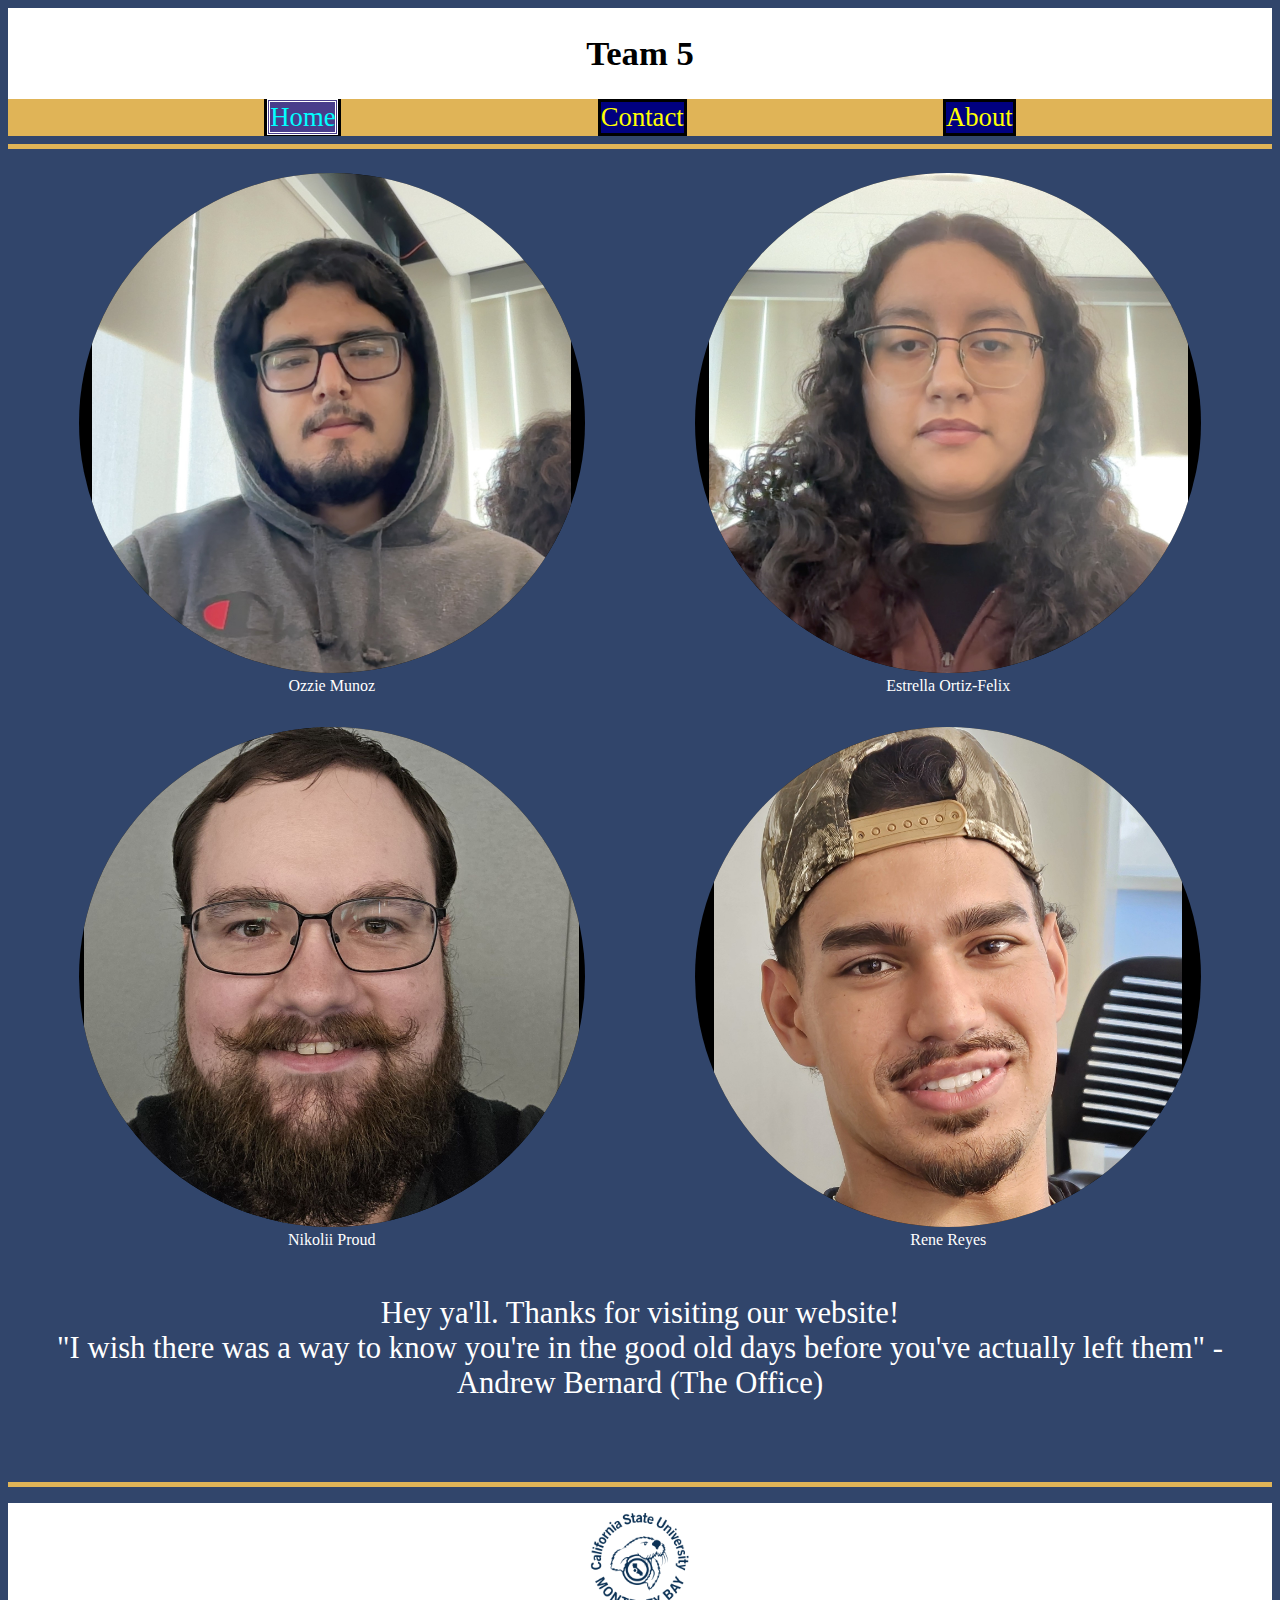
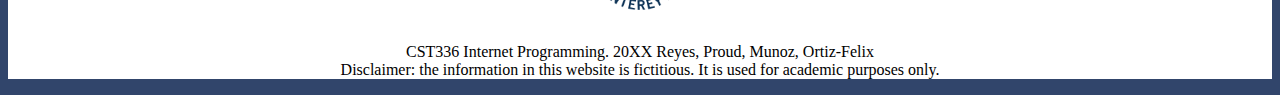
<file: index.html>
<!DOCTYPE html>
<html lang="en">
<head>
    <meta charset="UTF-8">
    <meta name="viewport" content="width=device-width, initial-scale=1.0">
    <title>Team 5 Portfolio</title>

    <link href="css_selectors.css" rel="stylesheet">

</head>
<body>
    <header>
        <h1> Team 5 </h1> 
    </header>

    <nav class="row">

        <div class="navButtons">
            <a class="active" href = "index.html"> Home </a>

        </div>


        <div class="navButtons">
            <a href = "contact.html"> Contact </a>
        </div>


        <div class="navButtons">
            <a href = "about.html"> About</a>
        </div>

    </nav>
    <hr>

    <section> 
    
            <div class="row">
                <figure class = "teamPics">
                    <img class="teamPics_scaling" src = "img/ozzie.jpg" alt = "Ozzie Munoz">
                        <figcaption>
                            Ozzie Munoz
                        </figcaption>
                </figure>

                <figure class = "teamPics">
                    <img class="teamPics_scaling" src = "img/estrella.jpg" alt = "Estrella Ortiz-Felix">
                        <figcaption>
                            Estrella Ortiz-Felix
                        </figcaption>
                </figure>
            </div>

            <div class="row">

                <figure class = "teamPics">
                    <img class="teamPics_scaling" src = "img/Nikolii.jpg" alt = "Nikolii Proud">
                        <figcaption>
                           Nikolii Proud
                        </figcaption>
                </figure>

                 <figure class = "teamPics">
                    <img class="teamPics_scaling" src = "img/Rene.jpg" alt = "Rene Reyes"> 
                        <figcaption>
                           Rene Reyes
                        </figcaption>
                </figure>
            </div>
        
    </section>

    <article id="welcome"> 
          <p>

            Hey ya'll. Thanks for visiting our website!
            <br>
            "I wish there was a way to know you're in the good old days before you've actually left them" - Andrew Bernard (The Office)
            <br>

          </p>
          <br>
          <hr class="horizontalLine">  
    </article>

    <footer>
        <figure>
          <div>
                <img src="img/CSUMBlogo.jpg" alt = "Hello" width = "120">

          </div>  
        </figure> 
            <p>
                CST336 Internet Programming. 20XX Reyes, Proud, Munoz, Ortiz-Felix <br>
                Disclaimer: the information in this website is fictitious. It is used for academic purposes only.
            </p> 
    </footer>
    
</body>
</html>
</file>
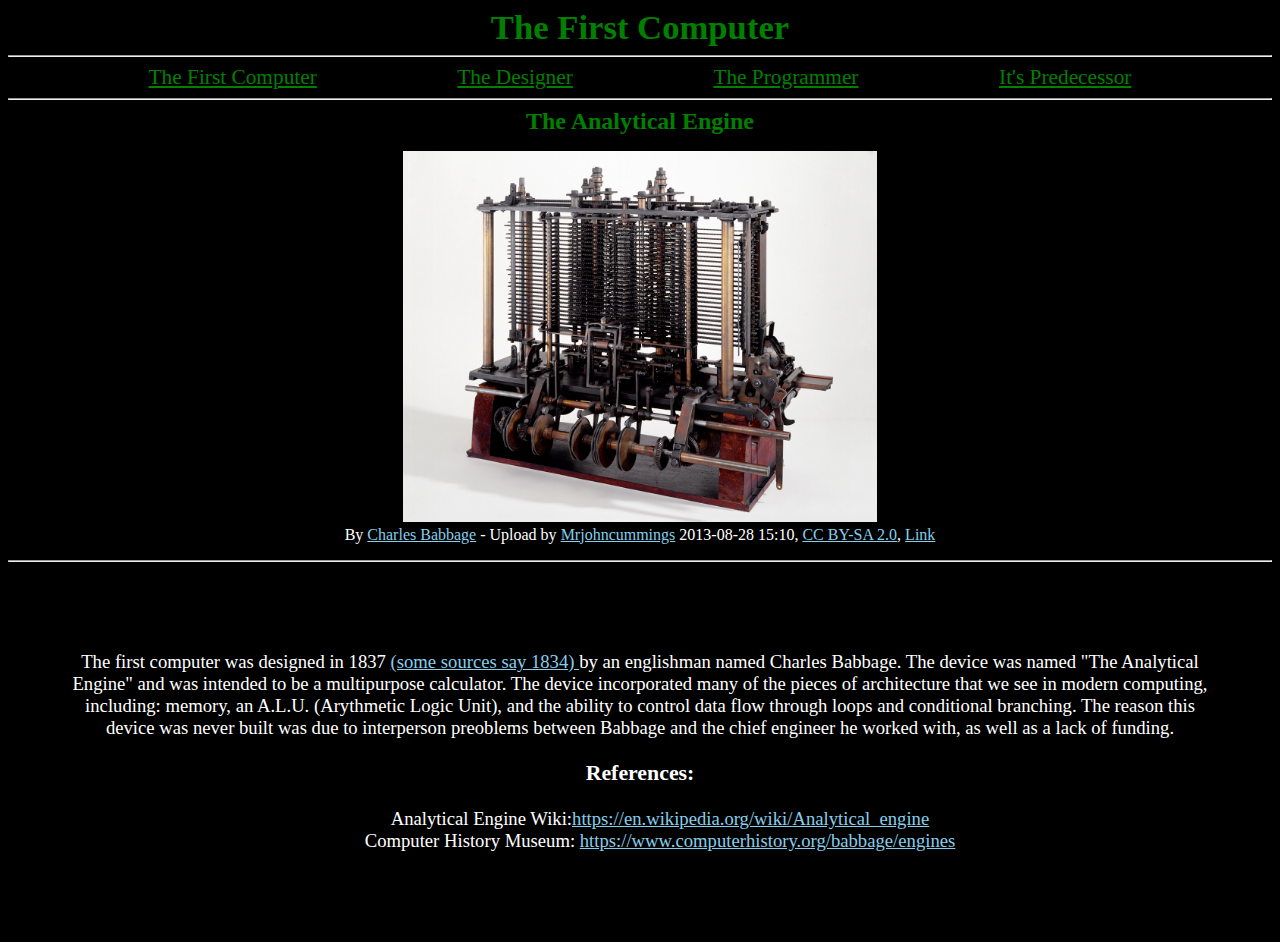
<file: hw1/index.html>
<!DOCTYPE html>
<html lang="en">
<head>
    <meta charset="UTF-8">
    <meta name="viewport" content="width=device-width, initial-scale=1.0">
    <title> The First Computer </title>

    <link href="css_styling.css" rel="stylesheet">

</head>
<body>
    <header>
        <h1> The First Computer </h1>
    </header>

    <hr>

    <nav class="row">
        <div class="navBtns">
            <a href="index.html">The First Computer</a>
        </div>

        <div class="navBtns">
            <a href="page_1.html"> The Designer </a>
        </div>

        <div class="navBtns">
            <a href="page_2.html"> The Programmer </a>
        </div>

        <div class="navBtns">
            <a href="page_3.html"> It's Predecessor </a>
        </div>
    </nav>

     <hr>

     <section>
        <h2> The Analytical Engine</h2>
        <figure>
            <img class="picScaling" src="img/Babbages_Analytical_Engine,_1834-1871._(9660574685).jpg" alt="Part of The Analytical Engine">
            <figcaption>By <a class="references" href="https://en.wikipedia.org/wiki/en:Charles_Babbage" title="w:en:Charles Babbage"><span title="English mathematician, philosopher, and engineer (1791–1871)">Charles Babbage</span></a> - Upload by <a class="references" href="//commons.wikimedia.org/wiki/User:Mrjohncummings" title="User:Mrjohncummings">Mrjohncummings</a> 2013-08-28 15:10, <a class="references" href="https://creativecommons.org/licenses/by-sa/2.0" title="Creative Commons Attribution-Share Alike 2.0">CC BY-SA 2.0</a>, <a class="references" href="https://commons.wikimedia.org/w/index.php?curid=28024313">Link</a></figcaption>
        </figure>
     </section>

     <hr>

    <article>
        
        <p>
            The first computer was designed in 1837 <a class="references" href="https://www.computerhistory.org/babbage/engines"> (some sources say 1834) </a> by an englishman named Charles Babbage. The device was named "The Analytical Engine" and was intended to be a multipurpose calculator.
            The device incorporated many of the pieces of architecture that we see in modern computing, including: memory, an A.L.U. (Arythmetic Logic Unit), and the ability to control data flow through loops and conditional branching.
            The reason this device was never built was due to interperson preoblems between Babbage and the chief engineer he worked with, as well as a lack of funding. 
        </p>
        <h3>References:</h3>
        <ul>
            <li>Analytical Engine Wiki:<a class="references" href="https://en.wikipedia.org/wiki/Analytical_engine">https://en.wikipedia.org/wiki/Analytical_engine</a></li>
            <li>Computer History Museum: <a class="references" href="https://www.computerhistory.org/babbage/engines">https://www.computerhistory.org/babbage/engines</a></li>
        </ul>
        
    </article>
    
</body>
</html>
</file>
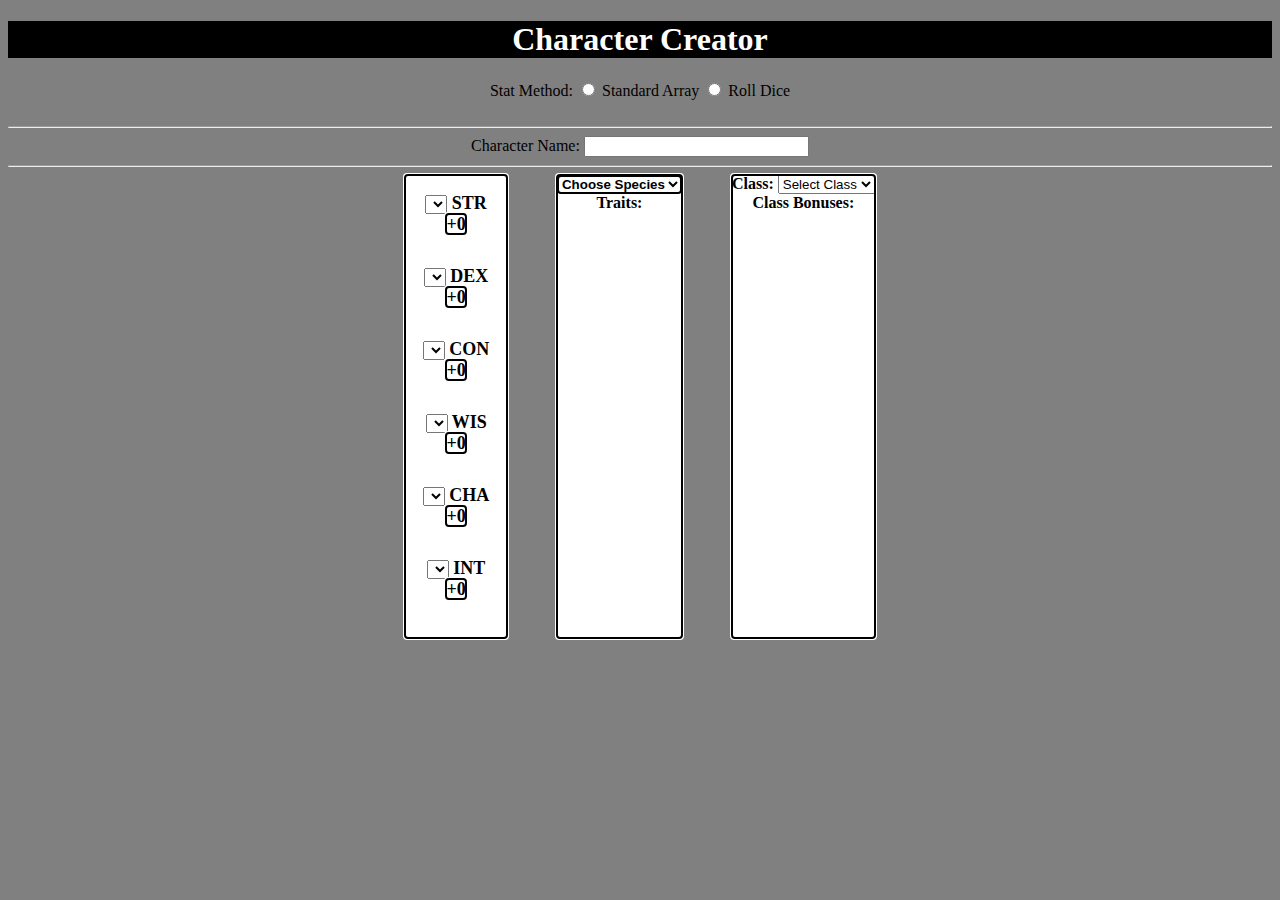
<file: hw2/index.html>
<!DOCTYPE html>
<html lang="en">
<head>
    <meta charset="UTF-8">
    <meta name="viewport" content="width=device-width, initial-scale=1.0">
    <title>hw2 Character Creator </title>
    <script src="js/script.js" defer></script>
    <link rel="stylesheet" href="css/css_styles.css">
</head>
<body>
    <h1 id="sheetName"> Character Creator </h1>

    
    <div id="statMethod"> Stat Method: 
        <label for="statMethod">
            <input type="radio" id="standardArray" value="standardArray" name="statOptions"> <label for="standardArray"> Standard Array </label>
            <input type="radio" id="diceRoll" value="diceRoll" name="statOptions"> <label for="diceRoll"> Roll Dice </label>
        </label>
        <br>
        <span id="statNums"></span>
    </div>

    <br>
    <hr>
    
    <label for="cName" id="name"> Character Name: </label>
    <input type="text" id="cName" size="25">

    <br>
    <hr>

<section id="sheet">


    <div id="stats">
        <div id="strScore">
            <label for="strength"><select name="statRolls" class="statRolls"></select></label>
            STR
            <br>
            <span class="abilityMod"> +0 </span>
        </div>
        <br>

        <div id="dexScore">
            <label for="dexterity"><select name="statRolls" class="statRolls"></select></label>
            DEX
            <br>
            <span class="abilityMod"> +0 </span>
        </div>
        <br>

        <div id="conScore">
            <label for="constitution"><select name="statRolls" class="statRolls"></select></label>
            CON
            <br>
            <span class="abilityMod"> +0 </span>
        </div>
        <br>

        <div id="wisScore">
            <label for="wisdom"><select name="statRolls" class="statRolls"></select></label>
            WIS
            <br>
            <span class="abilityMod"> +0 </span>
        </div>
        <br>

        <div id="chaScore">
            <label for="charisma"><select name="statRolls" class="statRolls"></select></label>
            CHA
            <br>
            <span class="abilityMod"> +0 </span>
        </div>
        <br>

        <div id="intScore">
            <label for="intelligence"><select name="statRolls" class="statRolls"></select></label>
            INT
            <br>
            <span class="abilityMod"> +0 </span>
        </div>
        <br>
    </div>

    <br>

    <div id="species">

        <label for="species">
            <select name="species" id="species">
                <option value=""> Choose Species </option>
                <option value="Human"> Human </option>
                <option value="Dwarf"> Dwarf </option>
                <option value="Elf"> Elf </option>
            </select>
        </label>

        <br>

        <div id="sepciesTraits"> Traits:
            <span id="traits"></span>
        </div>

    </div>

    <br>

    <div id="class">
        Class:
        <label for="class">
            <select name="classes" id="classes">
                <option value=""> Select Class </option>
                <option value="fighter"> Fighter </option>
                <option value="wizard"> Wizard </option>
                <option value="cleric"> Cleric </option>
            </select>
        </label>
        <br>
        <span id="classBonuses"> Class Bonuses: </span>
    </div>

</section>

</body>
</html>
</file>
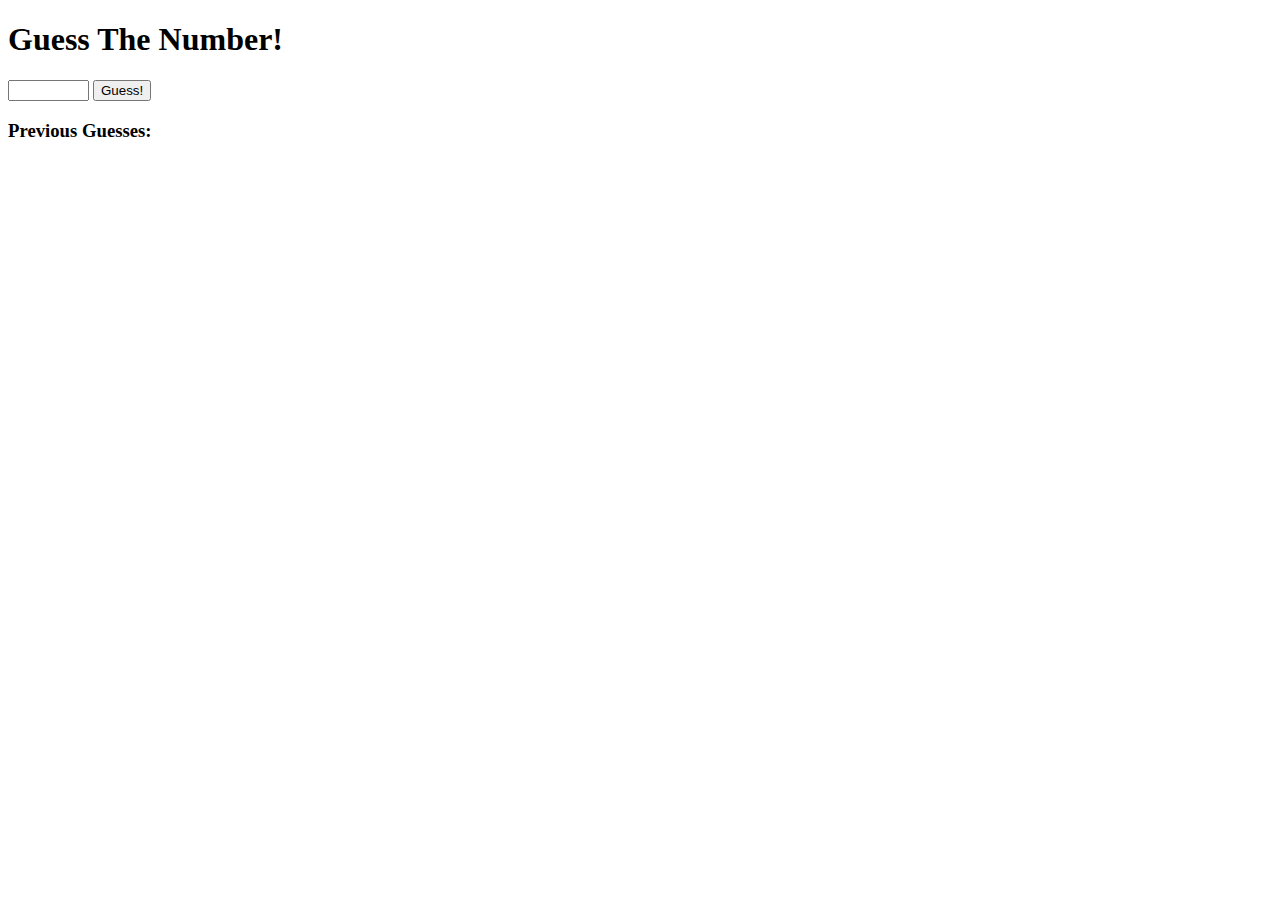
<file: lab2/index.html>
<!DOCTYPE html>
<html lang="en">
<head>
    <meta charset="UTF-8">
    <meta name="viewport" content="width=device-width, initial-scale=1.0">
    <title>Lab 2: Guess The Number!</title>
</head>
<body>
    <header>
        <h1>Guess The Number!</h1>
    </header>

    <input id="guessBox" type="text" size="7">

    <button id="guessBtn">
        Guess!
    </button>

    <br>

    <h3>Previous Guesses: </h3>
    <div id="userGuesses"></div>

    <script src="js/script.js">
        
    </script>
</body>
</html>
</file>
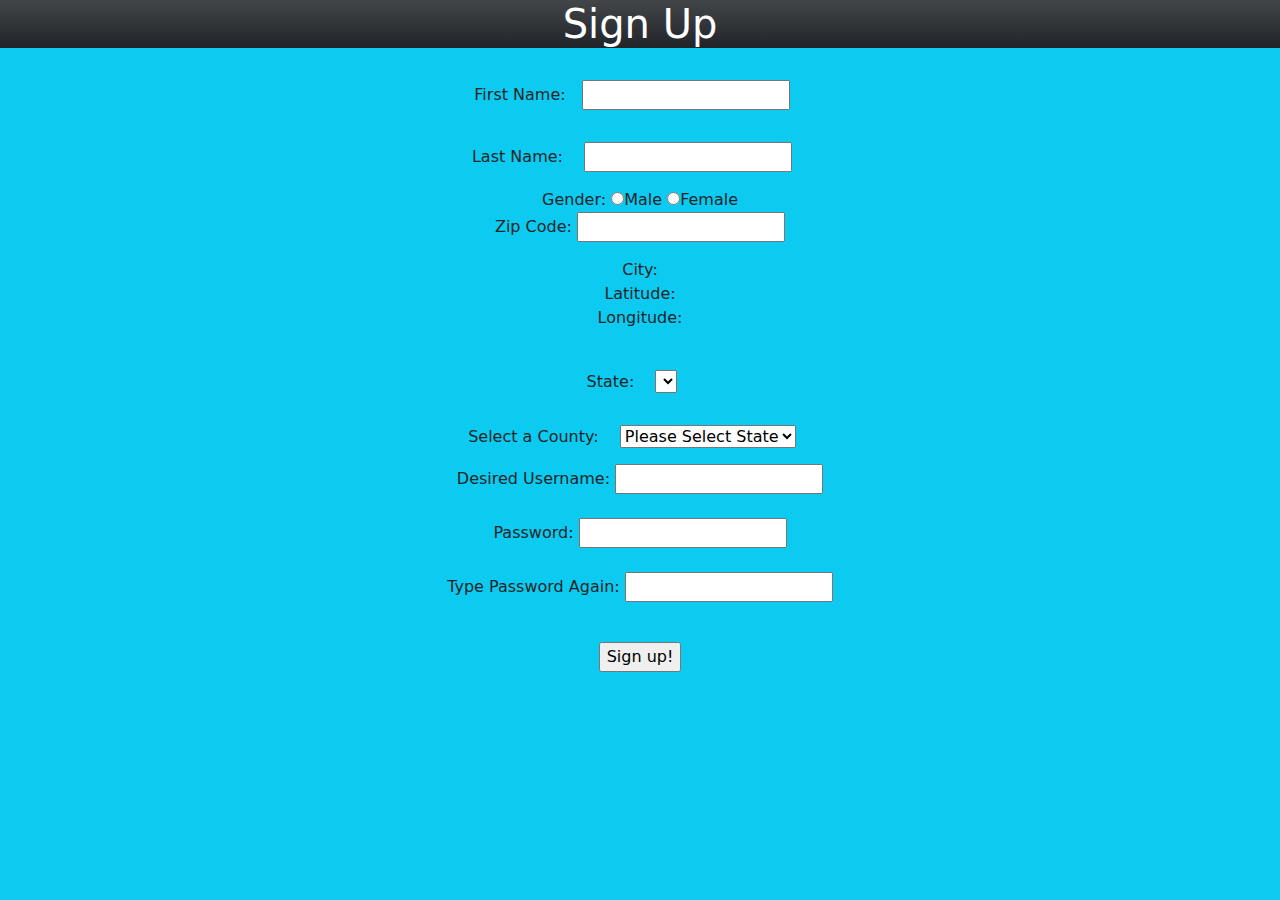
<file: lab4/index.html>
<!DOCTYPE html>
<html>
<head>
    <title> Sign Up Page </title>

    <link rel="stylesheet" href="https://cdn.jsdelivr.net/npm/bootstrap@5.3.3/dist/css/bootstrap.min.css" integrity="sha384-QWTKZyjpPEjISv5WaRU9OFeRpok6YctnYmDr5pNlyT2bRjXh0JMhjY6hW+ALEwIH" crossorigin="anonymous">

</head>

<body class="bg-info text-center">
    <h1 class="mb-3 bg-dark bg-gradient text-white"> Sign Up </h1>
    <!-- The form element will make it so that all the information entered will be pushed automatically to the
     web server, and then a new page will be loaded with that information displayed -->
    <form id="signupForm" action="welcome.html">
     First Name:<input type="text" name="fName" class="m-3"><br>
     Last Name: <input type="text" name="lName" class="m-3"><br>
     Gender:  
         <input type="radio" name="gender" value="m">Male
         <input type="radio" name="gender" value="f" >Female<br>	
      Zip Code:  <input type="text" id="zip" name="zip" class="mb-3"> <span id="zipNotFound"></span><br>
      City:   <span id="city"></span> <br>
      Latitude: <span id="latitude"></span>  <br>
      Longitude: <span id="longitude"></span> <br><br>

      State: 
      <select class="m-3" id="state" name="state">
            <!-- <option>Select One</option>
            <option value="ca">California</option>
            <option value="ny">New York</option>
	        <option value="tx">Texas</option> -->
       </select> <br>


       Select a County: <select class="m-3" id="county"> <option> Please Select State </option> </select><br>


       Desired Username: 
       <input type="text" id="username" ><br>
            <span id="usernameError"></span><br>


        Password: <input id="password" type="password">
            <span  id="suggestedPwd"></span> 
            <br>
            <span  id="passwordlength"></span>
            <br>
        Type Password Again: <input id="retypePwd" type="password"><br>
            <span  id="passwordError"></span><br>

         <input class="m-3" type="submit" value="Sign up!">
    </form>
    <!-- All elements you wish to change must be inside of the form element tag -->
         <script src="js/script.js"></script>
</body>
</html>
</file>
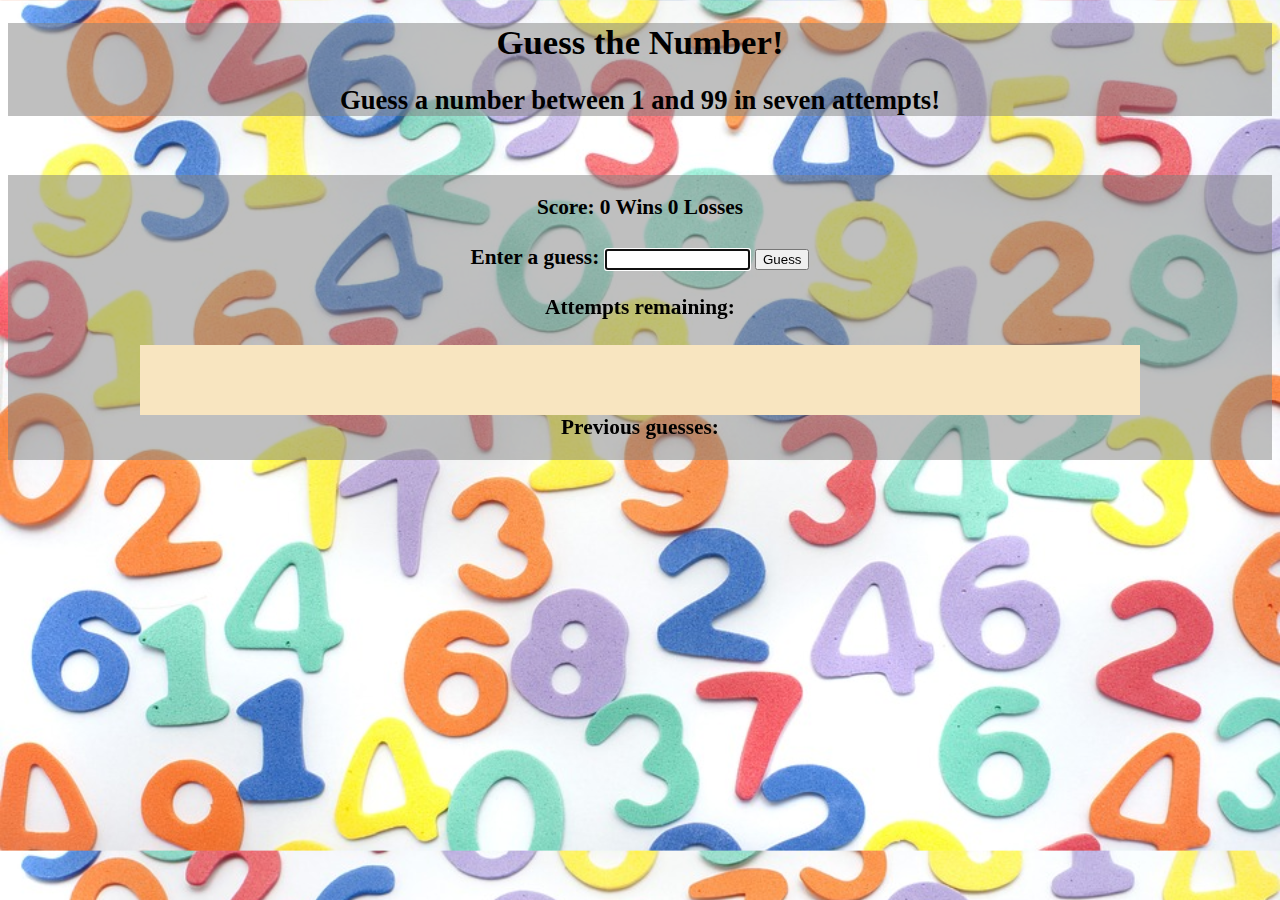
<file: lab2/guess_number/index.html>
<!DOCTYPE html>

<link href="css/css_styles.css" rel="stylesheet">

<html>
    <head>
        <title> Guess a Number </title>
        <meta charset="utf-8">
    </head>
    <body id="mainBody" >

        <header>
            <h1>Guess the Number!</h1>
            <h2>Guess a number between 1 and 99 in seven attempts!</h2>
        </header>
        <br>
        <br>

        <section>
            <div id="score">Score: 
            <span id="wins"></span>
            <span id="losses"></span>
            </div>

            <br>

            <div id="main">
            Enter a guess: 
            <input type="text" id="playerGuess" size="15">
            <button id="guessBtn"> Guess </button> <br>
            <button id="resetBtn"> Restart </button> 
            </div>

            <br>

            <div> Attempts remaining:
                <span id="attemptsLeft"></span>
            </div>

            <br>

            <div id="feedback"></div>
            <div> Previous guesses:
                <span id = "guesses"></span>
            </div>
        </section>
        
        <script src="js/script.js"></script>
    </body>
</html>
</file>
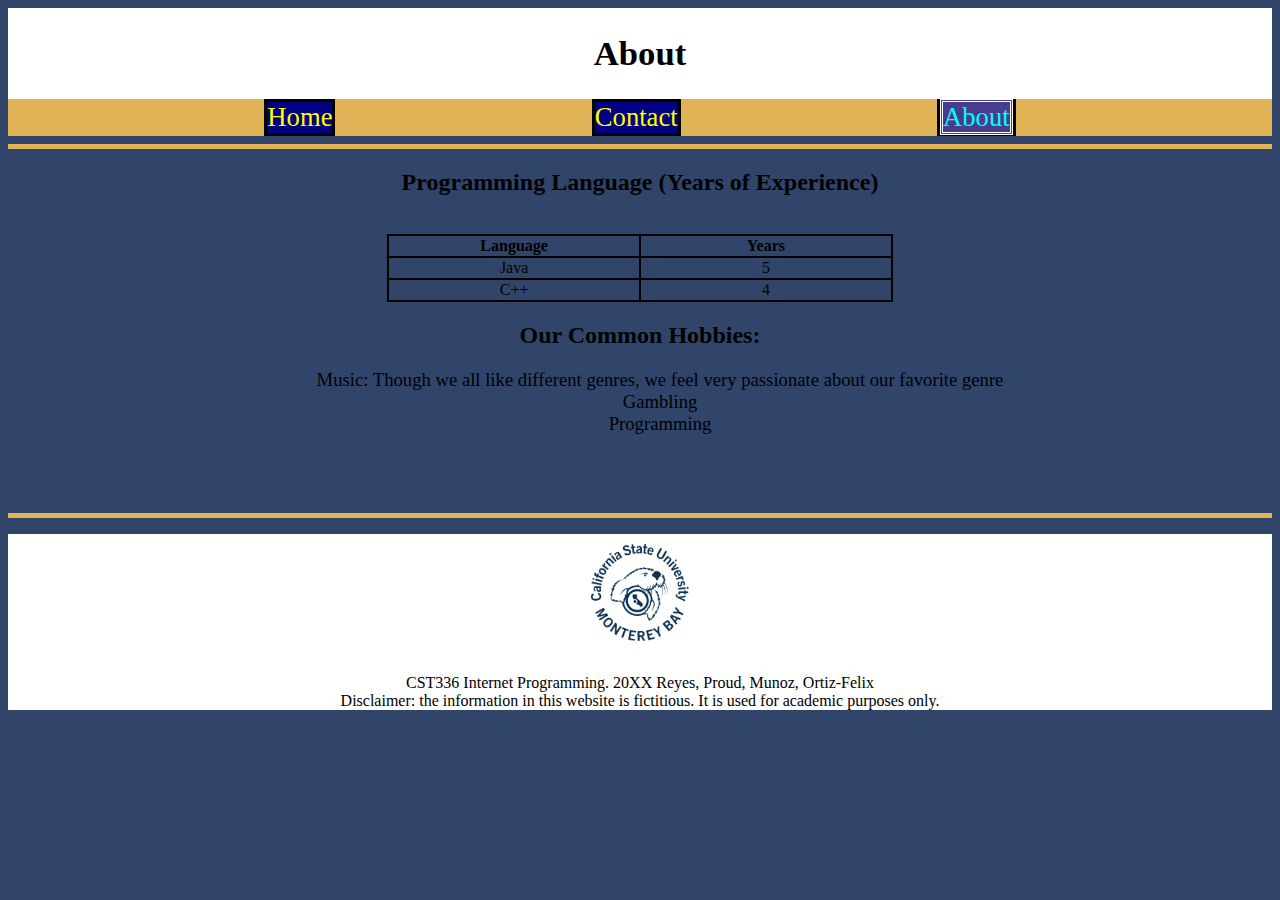
<file: about.html>
<!DOCTYPE html>
<html lang="en">
<head>
    <meta charset="UTF-8">
    <meta name="viewport" content="width=device-width, initial-scale=1.0">
    <title>Team 5 Portfolio</title>

    <link href="css_selectors.css" rel="stylesheet">

</head>
<body>
    <header>
        <h1> About </h1> 
    </header>
    <nav class = "row">

        <div class="navButtons">
            <a  href = "index.html"> Home </a>
        </div>

        <div class="navButtons">
            <a href = "contact.html"> Contact </a>
        </div>

        <div class="navButtons">
            <a class="active" href = "about.html"> About</a>
        </div>

    </nav>
    <hr>

    
    <article> 
        <p>
            <h2>Programming Language (Years of Experience)</h2> 
            <br>
            <table>

                <tr>

                    <th> Language</th> 
                    <th> Years </th>   
                </tr>

                <tr>

                    <td> Java </td>
                    <td> 5</td> 
                </tr>

                <tr>

                    <td> C++ </td>
                    <td> 4</td> 
                </tr>


            </table>


            

          <h2> Our Common Hobbies:</h2>
          <ul id="hobbies">
            Music: Though we all like different genres, we feel very passionate about our favorite genre 
            <br>
             Gambling
            <br>
             Programming
            </ul>

        </p>
        <br>
        <br>
        <br>
        <hr>  
  </article>

  <footer>
        <figure>
          <div>
                <img src="img/CSUMBlogo.jpg" alt = "Hello" width = "120">

          </div>  
        </figure> 
            <p>
                CST336 Internet Programming. 20XX Reyes, Proud, Munoz, Ortiz-Felix <br>
                Disclaimer: the information in this website is fictitious. It is used for academic purposes only.
            </p> 
    </footer>
    
</body>
</html>
</file>
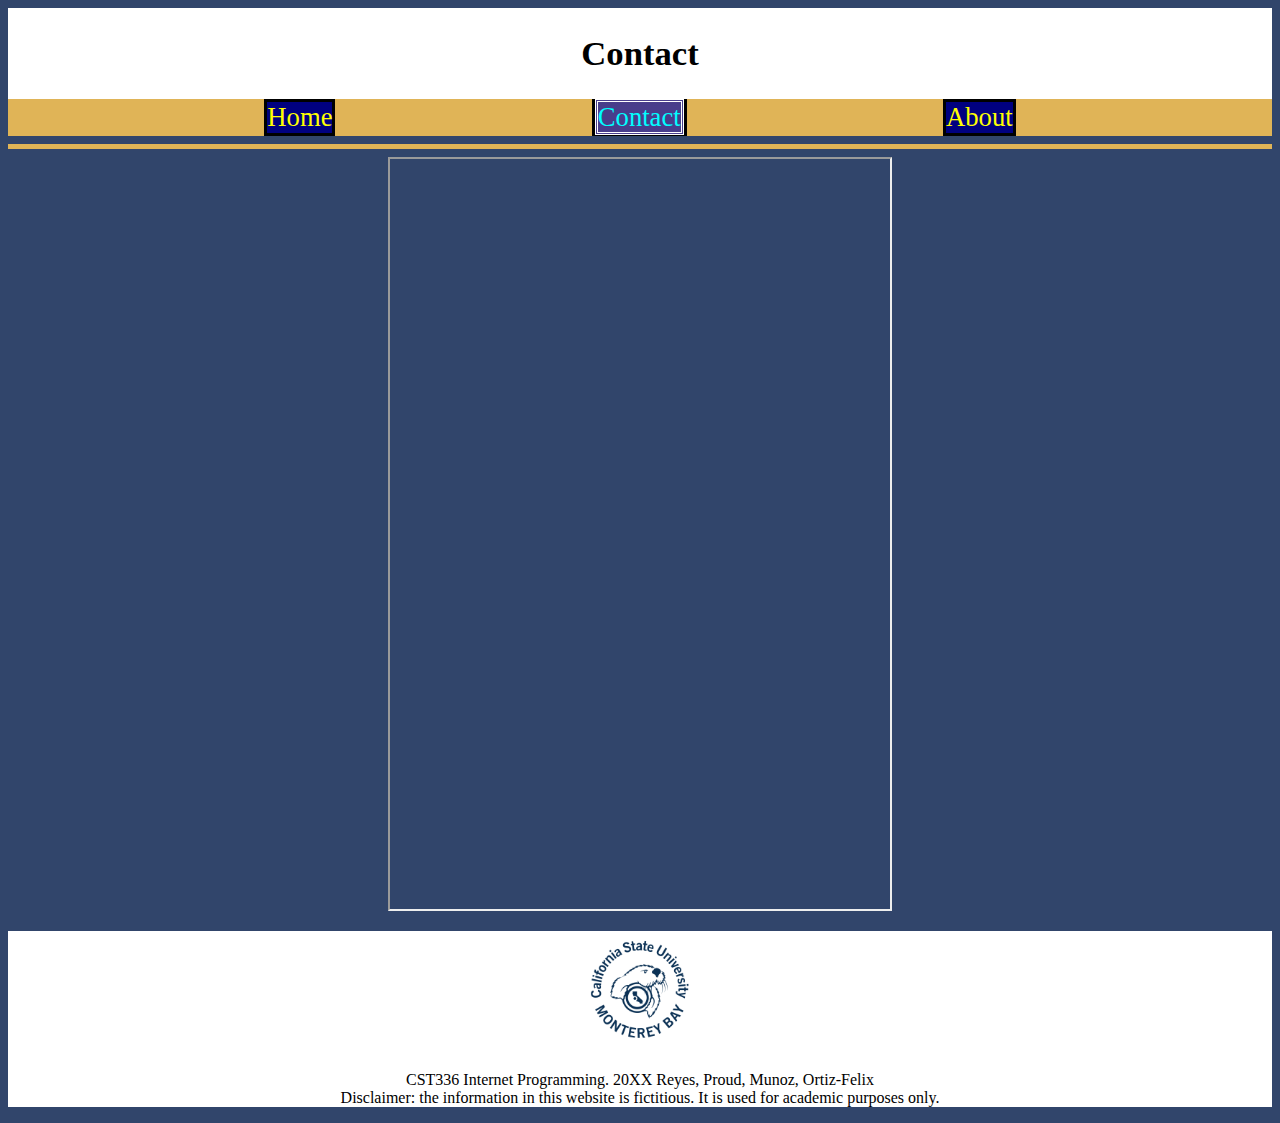
<file: contact.html>
<!DOCTYPE html>
<html lang="en">
<head>
    <meta charset="UTF-8">
    <meta name="viewport" content="width=device-width, initial-scale=1.0">
    <title>Team 5 Portfolio</title>

    <link href="css_selectors.css" rel="stylesheet">

</head>
<body>
    <header>
         <h1> Contact </h1> 
    </header>

    <nav class = "row">

        <div class="navButtons">
            <a href = "index.html"> Home </a>
        </div>

        <div class="navButtons">
            <a class="active" href = "contact.html"> Contact </a>
        </div>

        <div class="navButtons">
            <a href = "about.html"> About</a>
        </div>

    </nav>
    <hr>

    <div id="contactForm">
         <iframe src="https://docs.google.com/forms/d/e/1FAIpQLScgQWTnRXCl18NMej_b02fYFyr5D9i_npAg9pWbxTpQe2Vftg/viewform?usp=dialog"> </iframe>
    </div>

    <footer>
        <figure>
          <div>
                <img src="img/CSUMBlogo.jpg" alt = "Hello" width = "120">

          </div>  
        </figure> 
            <p>
                CST336 Internet Programming. 20XX Reyes, Proud, Munoz, Ortiz-Felix <br>
                Disclaimer: the information in this website is fictitious. It is used for academic purposes only.
            </p> 
    </footer>
</body>
</html>
</file>
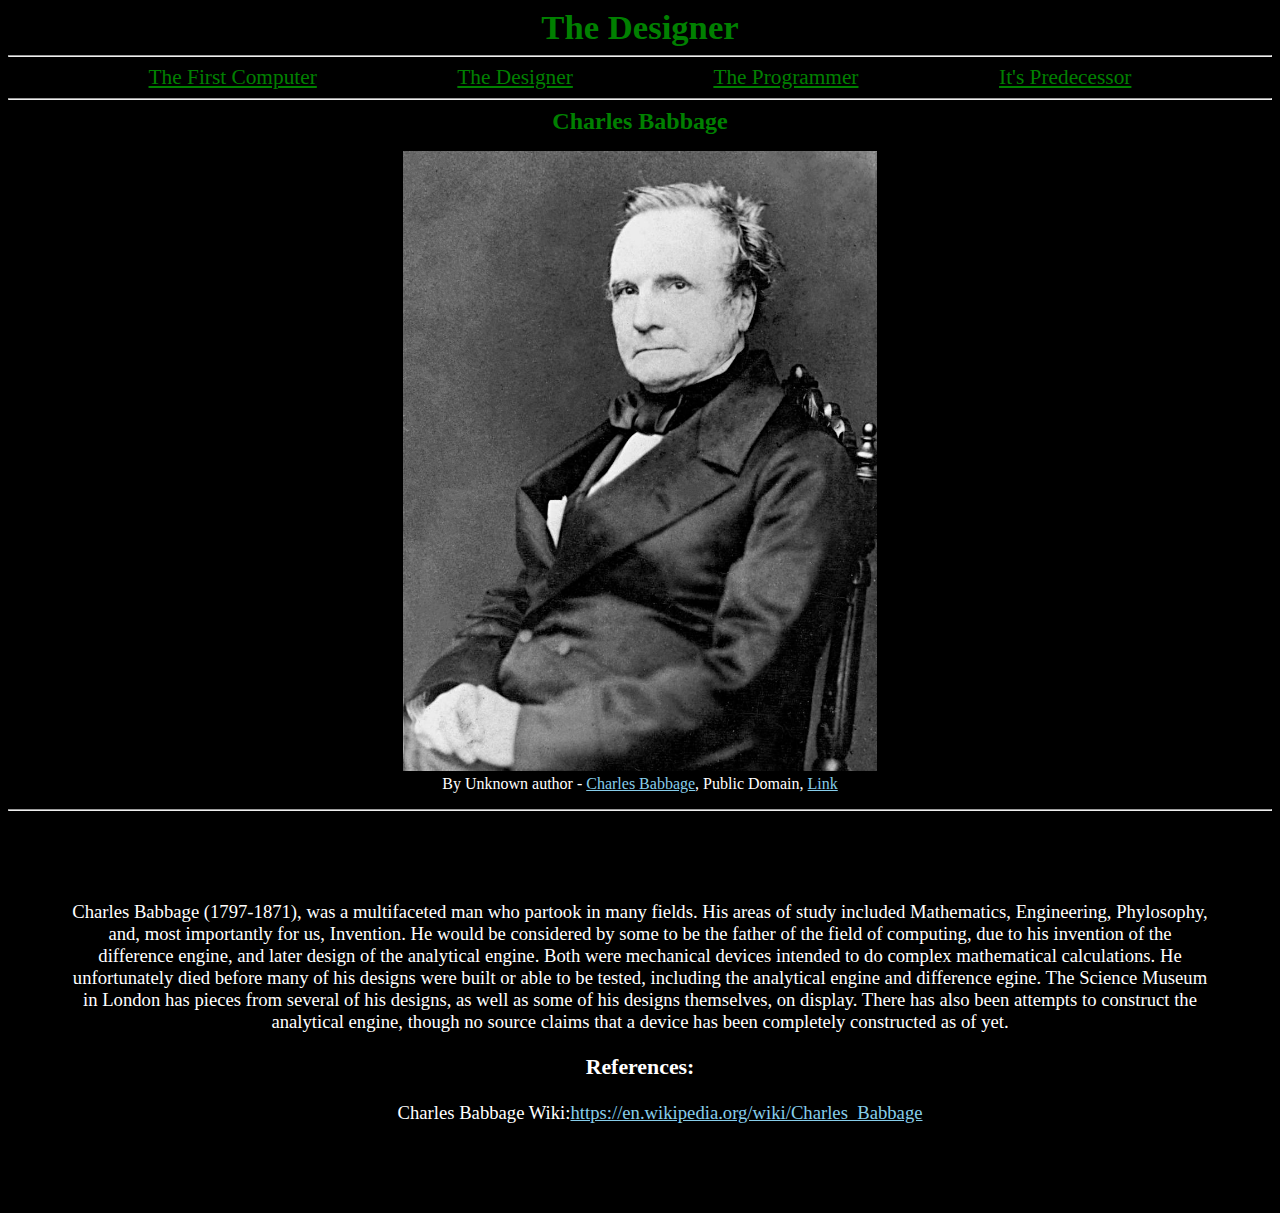
<file: hw1/page_1.html>
<!DOCTYPE html>
<html lang="en">
<head>
    <meta charset="UTF-8">
    <meta name="viewport" content="width=device-width, initial-scale=1.0">
    <title> The Designer </title>

    <link href="css_styling.css" rel="stylesheet">

</head>
<body>

    <header>
        <h1> The Designer </h1>
    </header>

     <hr>

    <nav class="row">
        <div class="navBtns">
            <a href="index.html">The First Computer</a>
        </div>

        <div class="navBtns">
            <a href="page_1.html"> The Designer </a>
        </div>

        <div class="navBtns">
            <a href="page_2.html"> The Programmer </a>
        </div>

        <div class="navBtns">
            <a href="page_3.html"> It's Predecessor </a>
        </div>
    </nav>

     <hr>

     <section>
        <h2> Charles Babbage</h2>
        <figure>
            <img class="picScaling" src="img/Charles_Babbage_-_1860.jpg" alt="Charles Babbage">
            <figcaption>By Unknown author - <a class="references" rel="nofollow" href="http://images.google.com/hosted/life/l?q=Charles+Babbage&amp;prev=/search%3Fq%3DCharles%2BBabbage%26um%3D1%26hl%3Den%26sa%3DX%26biw%3D1680%26bih%3D916%26tbs%3Disz:l%26tbm%3Disch&amp;imgurl=19fc9fba4ea4a1cb">Charles Babbage</a>, Public Domain, <a class="references" href="https://commons.wikimedia.org/w/index.php?curid=15392737">Link</a></figcaption>
        </figure>
            
     </section>

     <hr>

    <article>
        <p>
            Charles Babbage (1797-1871), was a multifaceted man who partook in many fields. His areas of study included Mathematics, Engineering, Phylosophy, and, most importantly for us, Invention.
            He would be considered by some to be the father of the field of computing, due to his invention of the difference engine, and later design of the analytical engine. Both were mechanical devices intended to do complex mathematical calculations.
            He unfortunately died before many of his designs were built or able to be tested, including the analytical engine and difference egine. The Science Museum in London has pieces from several of his designs, as well as some of his designs themselves, on display.
            There has also been attempts to construct the analytical engine, though no source claims that a device has been completely constructed as of yet.
        </p>
         <h3>References:</h3>
        <ul>
            <li>Charles Babbage Wiki:<a class="references" href="https://en.wikipedia.org/wiki/Charles_Babbage">https://en.wikipedia.org/wiki/Charles_Babbage</a></li>
        </ul>
    </article>
    
</body>
</html>
</file>
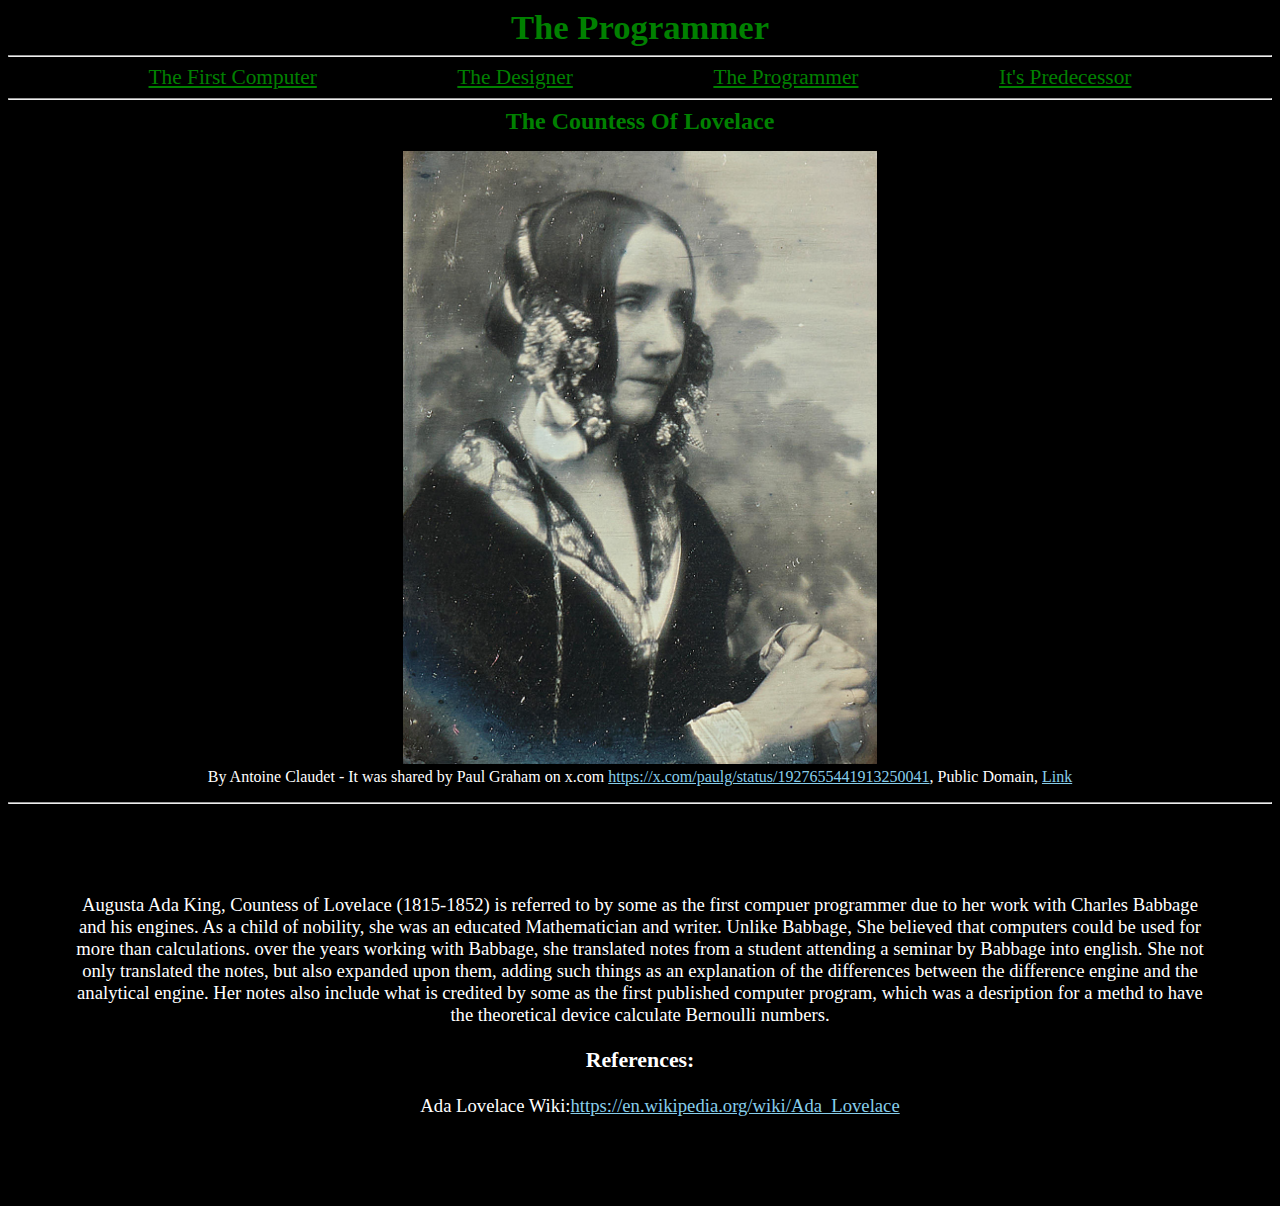
<file: hw1/page_2.html>
<!DOCTYPE html>
<html lang="en">
<head>
    <meta charset="UTF-8">
    <meta name="viewport" content="width=device-width, initial-scale=1.0">
    <title> The Programmer </title>

    <link href="css_styling.css" rel="stylesheet">

</head>
<body>
    <header>
        <h1> The Programmer </h1>
    </header>

     <hr>

    <nav class="row">
        <div class="navBtns">
            <a href="index.html">The First Computer</a>
        </div>

        <div class="navBtns">
            <a href="page_1.html"> The Designer </a>
        </div>

        <div class="navBtns">
            <a href="page_2.html"> The Programmer </a>
        </div>

        <div class="navBtns">
            <a href="page_3.html"> It's Predecessor </a>
        </div>
    </nav>

     <hr>

     <section>
        <h2> The Countess Of Lovelace</h2>
        <figure>
            <img class="picScaling" src="img/Ada_Lovelace_daguerreotype_by_Antoine_Claudet_1843_-_cropped.png" alt="Ada Lovelace">
            <figcaption>
                By Antoine Claudet - It was shared by Paul Graham on x.com <a class="references" rel="nofollow" href="https://x.com/paulg/status/1927655441913250041">https://x.com/paulg/status/1927655441913250041</a>, Public Domain, <a class="references" href="https://commons.wikimedia.org/w/index.php?curid=166285599">Link</a>
            </figcaption>
        </figure>
            
     </section>

     <hr>

    <article>
        <p>
            Augusta Ada King, Countess of Lovelace (1815-1852) is referred to by some as the first compuer programmer due to her work with Charles Babbage and his engines. As a child of nobility, she was an educated Mathematician and writer.
            Unlike Babbage, She believed that computers could be used for more than calculations. over the years working with Babbage, she translated notes from a student attending a seminar by Babbage into english.
            She not only translated the notes, but also expanded upon them, adding such things as an explanation of the differences between the difference engine and the analytical engine.
            Her notes also include what is credited by some as the first published computer program, which was a desription for a methd to have the theoretical device calculate Bernoulli numbers.
        </p>
        <h3>References:</h3>
        <ul>
            <li>Ada Lovelace Wiki:<a class="references" href="https://en.wikipedia.org/wiki/Ada_Lovelace">https://en.wikipedia.org/wiki/Ada_Lovelace</a></li>
        </ul>
    </article>

</body>
</html>
</file>
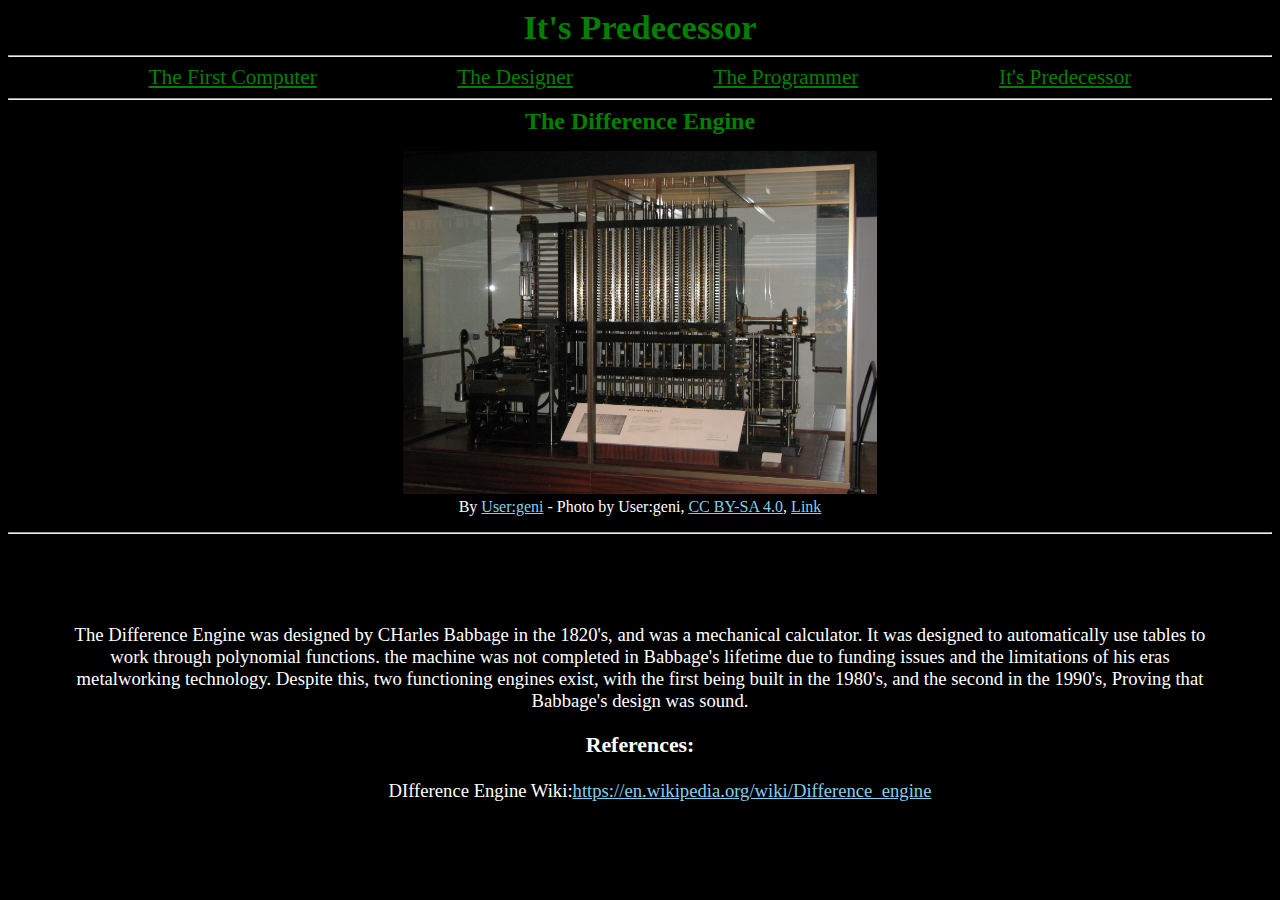
<file: hw1/page_3.html>
<!DOCTYPE html>
<html lang="en">
<head>
    <meta charset="UTF-8">
    <meta name="viewport" content="width=device-width, initial-scale=1.0">
    <title> It's Predecessor </title>

    <link href="css_styling.css" rel="stylesheet">

</head>
<body>
    <header>
        <h1> It's Predecessor </h1>
    </header>

     <hr>

    <nav class="row">
        <div class="navBtns">
            <a href="index.html">The First Computer</a>
        </div>

        <div class="navBtns">
            <a href="page_1.html"> The Designer </a>
        </div>

        <div class="navBtns">
            <a href="page_2.html"> The Programmer </a>
        </div>

        <div class="navBtns">
            <a href="page_3.html"> It's Predecessor </a>
        </div>
    </nav>

     <hr>

     <section>
        <h2> The Difference Engine </h2>
        <figure>
            <img class="picScaling" src="img/Babbage_Difference_Engine.jpg">
             <figcaption>
                By <a class="references" href="//commons.wikimedia.org/wiki/User:Geni" title="User:Geni">User:geni</a> - Photo by User:geni, <a class="references" href="https://creativecommons.org/licenses/by-sa/4.0" title="Creative Commons Attribution-Share Alike 4.0">CC BY-SA 4.0</a>, <a class="references" href="https://commons.wikimedia.org/w/index.php?curid=4807331">Link</a>
            </figcaption>
        </figure>
     </section>

     <hr>

    <article>
        <p>
            The Difference Engine was designed by CHarles Babbage in the 1820's, and was a mechanical calculator. It was designed to automatically use tables to work through polynomial functions.
            the machine was not completed in Babbage's lifetime due to funding issues and the limitations of his eras metalworking technology. Despite this, two functioning engines exist, with the first being built in the 1980's, and the second in the 1990's, Proving that Babbage's design was sound.
        </p>
        <h3>References:</h3>
        <ul><li>DIfference Engine Wiki:<a class="references" href="https://en.wikipedia.org/wiki/Difference_engine">https://en.wikipedia.org/wiki/Difference_engine</a></li></ul>
    </article>

</body>
</html>
</file>
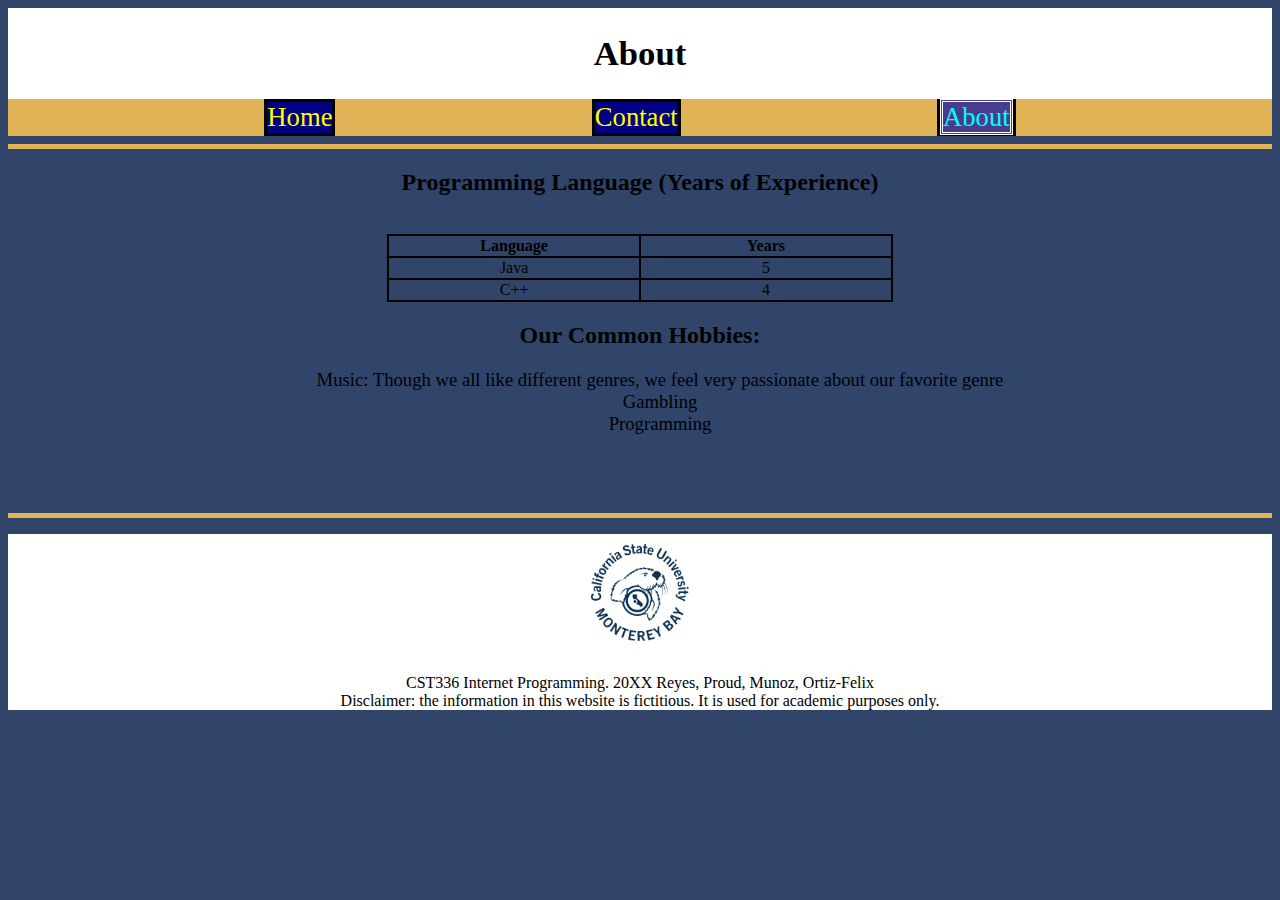
<file: lab1/about.html>
<!DOCTYPE html>
<html lang="en">
<head>
    <meta charset="UTF-8">
    <meta name="viewport" content="width=device-width, initial-scale=1.0">
    <title>Team 5 Portfolio</title>

    <link href="css_selectors.css" rel="stylesheet">

</head>
<body>
    <header>
        <h1> About </h1> 
    </header>
    <nav class = "row">

        <div class="navButtons">
            <a  href = "index.html"> Home </a>
        </div>

        <div class="navButtons">
            <a href = "contact.html"> Contact </a>
        </div>

        <div class="navButtons">
            <a class="active" href = "about.html"> About</a>
        </div>

    </nav>
    <hr>

    
    <article> 
        <p>
            <h2>Programming Language (Years of Experience)</h2> 
            <br>
            <table>

                <tr>

                    <th> Language</th> 
                    <th> Years </th>   
                </tr>

                <tr>

                    <td> Java </td>
                    <td> 5</td> 
                </tr>

                <tr>

                    <td> C++ </td>
                    <td> 4</td> 
                </tr>


            </table>


            

          <h2> Our Common Hobbies:</h2>
          <ul id="hobbies">
            Music: Though we all like different genres, we feel very passionate about our favorite genre 
            <br>
             Gambling
            <br>
             Programming
            </ul>

        </p>
        <br>
        <br>
        <br>
        <hr>  
  </article>

  <footer>
        <figure>
          <div>
                <img src="img/CSUMBlogo.jpg" alt = "Hello" width = "120">

          </div>  
        </figure> 
            <p>
                CST336 Internet Programming. 20XX Reyes, Proud, Munoz, Ortiz-Felix <br>
                Disclaimer: the information in this website is fictitious. It is used for academic purposes only.
            </p> 
    </footer>
    
</body>
</html>
</file>
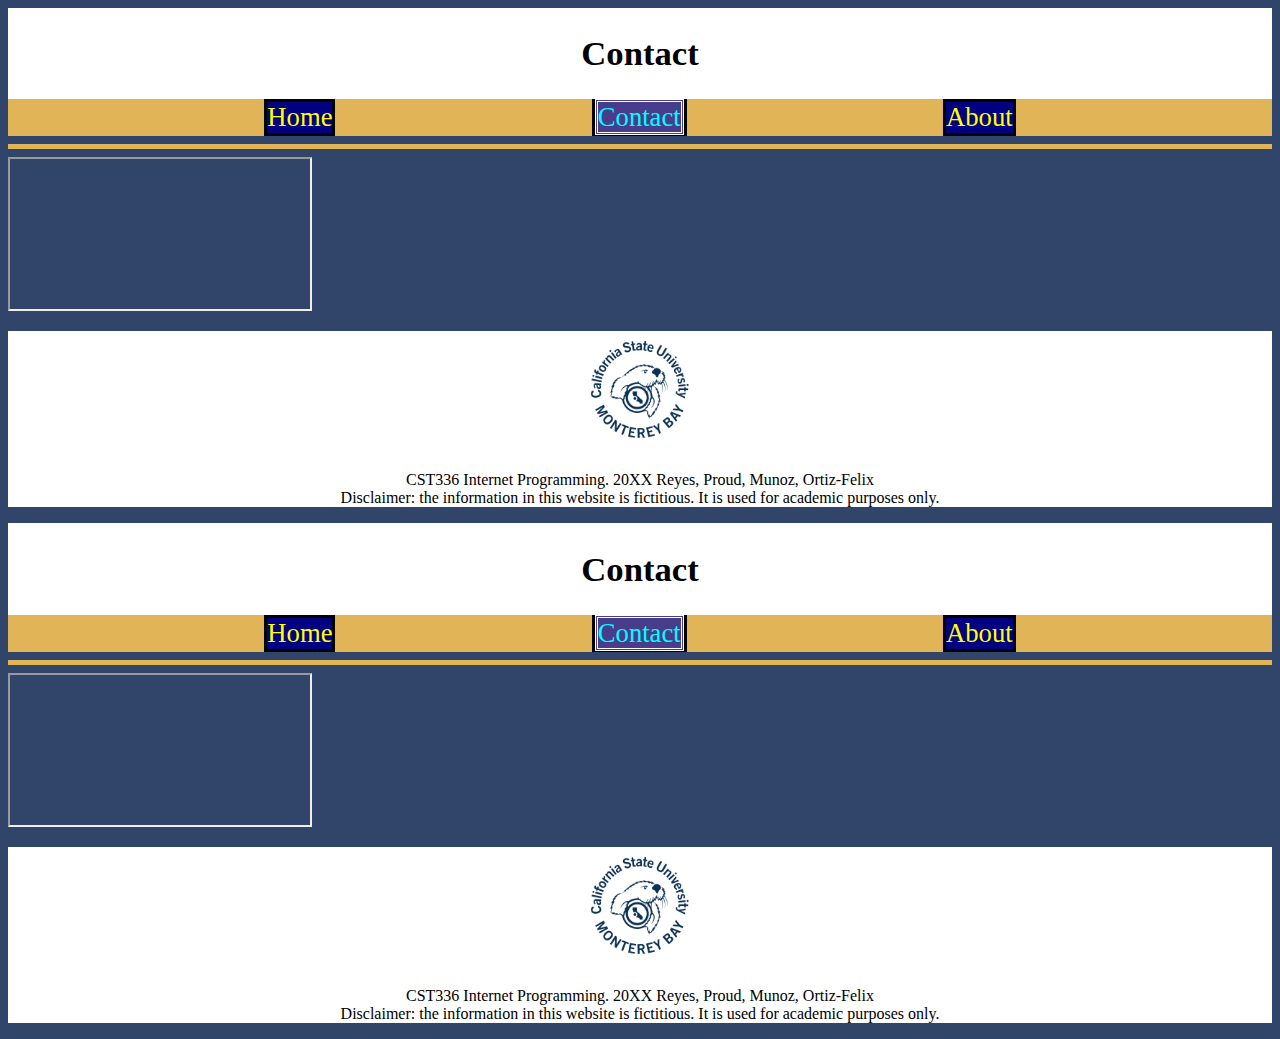
<file: lab1/contact.html>
<!DOCTYPE html>
<html lang="en">
<head>
    <meta charset="UTF-8">
    <meta name="viewport" content="width=device-width, initial-scale=1.0">
    <title>Team 5 Portfolio</title>

    <link href="css_selectors.css" rel="stylesheet">

</head>
<body>
    <header>
         <h1> Contact </h1> 
    </header>

    <nav class = "row">

        <div class="navButtons">
            <a href = "index.html"> Home </a>
        </div>

        <div class="navButtons">
            <a class="active" href = "contact.html"> Contact </a>
        </div>

        <div class="navButtons">
            <a href = "about.html"> About</a>
        </div>

    </nav>
    <hr>

    <div id="contactForm">
         <iframe src="https://docs.google.com/forms/d/e/1FAIpQLScgQWTnRXCl18NMej_b02fYFyr5D9i_npAg9pWbxTpQe2Vftg/viewform?usp=dialog"> </iframe>
    </div>

    <footer>
        <figure>
          <div>
                <img src="img/CSUMBlogo.jpg" alt = "Hello" width = "120">

          </div>  
        </figure> 
            <p>
                CST336 Internet Programming. 20XX Reyes, Proud, Munoz, Ortiz-Felix <br>
                Disclaimer: the information in this website is fictitious. It is used for academic purposes only.
            </p> 
    </footer>
</body>
</html>
<!DOCTYPE html>
<html lang="en">
<head>
    <meta charset="UTF-8">
    <meta name="viewport" content="width=device-width, initial-scale=1.0">
    <title>Team 5 Portfolio</title>

    <link href="css_selectors.css" rel="stylesheet">

</head>
<body>
    <header>
         <h1> Contact </h1> 
    </header>

    <nav class = "row">

        <div class="navButtons">
            <a href = "index.html"> Home </a>
        </div>

        <div class="navButtons">
            <a class="active" href = "contact.html"> Contact </a>
        </div>

        <div class="navButtons">
            <a href = "about.html"> About</a>
        </div>

    </nav>
    <hr>

    <div id="contactForm">
         <iframe src="https://docs.google.com/forms/d/e/1FAIpQLScgQWTnRXCl18NMej_b02fYFyr5D9i_npAg9pWbxTpQe2Vftg/viewform?usp=dialog"> </iframe>
    </div>

    <footer>
        <figure>
          <div>
                <img src="img/CSUMBlogo.jpg" alt = "Hello" width = "120">

          </div>  
        </figure> 
            <p>
                CST336 Internet Programming. 20XX Reyes, Proud, Munoz, Ortiz-Felix <br>
                Disclaimer: the information in this website is fictitious. It is used for academic purposes only.
            </p> 
    </footer>
</body>
</html>
</file>
<file: css_selectors.css>
header{

    align-items: center;
    text-align: center;
    text-decoration: wavy;
    text-decoration-color: rgb(224, 180, 87);
    margin: 0 auto;
    background-color: white;
    width: auto;
    height: auto;
    padding: 3px;
}

h1{
    font-size: 26pt
}

h2{
    text-align: center;
}

a{
    color: yellow;
    text-decoration: none;
}

a:hover{
    text-decoration: underline;
    text-decoration: color( turquoise);
    color: turquoise;
}

nav{
    background-color: rgb(224, 180, 87);
}

body{
    background-color: #31456b;
}

section{
    color: white;
}

iframe{
    justify-content: center;
    height: 750px;
    width: 500px;
}

footer{
    text-align: center;
    background-color: white;
}


table, td, th{
    width: 40%;
    height: auto;
    border-style: solid;
    border: 2px solid black;
    border-collapse: collapse;
}

table{
   margin: auto;
}

td{
    text-align: center;
}

.row {
    color: white;
    display: flex;
    flex-wrap: wrap;
    justify-content:space-evenly;
    align-items: center;
}

.navButtons{
    font-size: 20pt;
    color: aqua;
    font-family : 'Roboto Thin';
    background-color: navy;
    border: 3px solid black;
}

.active{
    background-color: darkslateblue;
    text-decoration: dashed color(aqua);
    color: aqua;
    border: 3px double white;
}

.teamPics{
    max-width: 350vw;
    max-height: 500vw;
    text-align: center;
    width: 40%;
}

.teamPics_scaling{
    width: 100%;
    height: 500px;
    object-fit: contain;
    background-color: black;
    border-radius: 90%;
}


hr {
    border: none;
    height: 5px;
    background-color: rgb(224, 180, 87);
}

#welcome{
    text-align: center;
    margin: 0 auto;
    font-size: 23pt;
    font-family: 'Roboto Thin';
    color: white;
}

#hobbies{
    text-align: center;
    list-style-type: disc;
    font-size: 14pt;
    margin: auto;
}

#contactForm{
    text-align: center;
    width: auto;
    margin: 0 auto;
}
</file>
<file: hw1/css_styling.css>
body{
    background-color: rgb(0, 0, 0);
}

header{
    text-align: center;
}

h1{
    font-size: 26pt;
    color: green;
    background-color: black;
    margin: auto;
    height: auto;
}

h2{
    font-size: 18pt;
    color: green;
    margin: auto;
    height: auto;
}

a{
    color: green;
    text-decoration: underline;
}

a:hover{
    color: blue;
    text-decoration: none;
}

nav{
    background-color: black;
    margin: 0 auto;
    height: auto;
}

section{
    justify-content: center;
    text-align: center;
    width: auto;
    margin: auto;
}

figcaption{
    color: white;
}

article{
    color: white;
    font-size: 14pt;
    justify-content: center;
    margin: auto;
    padding: 5%;
    text-align: center;
}

li{
    list-style: none;
}

.row{
    display: flex;
    flex-wrap: wrap;
    justify-content: space-evenly;
    align-items: center;
    margin: 0 auto;
    height: auto;
}

.navBtns{
    background-color: black;
    font-size: 16pt;
}

.references{
    color: skyblue;
    text-decoration: underline;
}

.picScaling{
    object-fit: contain;
    width: 40%;
    height: 40%;
}
</file>
<file: hw2/css/css_styles.css>
#sheet{
    text-align: center;
    display: flex;
    flex-wrap: wrap;
    justify-content: center;
    flex: 0 0 33.333%;
    gap: 25px;
    padding: auto;
}

body{
    text-align: center;
    background-color: gray;
}

h1{
    text-align: center;
    background-color: black;
    color: white;
}

#stats{
    background-color: white;
    font-weight: 800;
    padding: 1%;
    font-size: large;
    outline: auto;
    outline-color: black;
}

#species{
    background-color: white;
    font-weight: 700;
    outline: auto;
    outline-color: black;
}

#class{
    background-color: white;
    font-weight: 700;
    outline: auto;
    outline-color: black;
}

.abilityMod{
    outline: auto;
    outline-width: auto;
    outline-color: black;

}

#strScore{
    padding: 5px;
}

#dexScore{
    padding: 5px;
}

#conScore{
    padding: 5px;
}

#wisScore{
    padding: 5px;
}

#chaScore{
    padding: 5px;
}

#intScore{
    padding: 5px;
}
</file>
<file: lab2/guess_number/css/css_styles.css>
#mainBody{
    text-align: center;
    background-image: url("../img/numbers_bg.jpg");
    background-size: cover;
}


header{
    background-color: rgba(128, 128, 128, .5);
    justify-content: center;
}

h1{
    font-size: 26pt;
    font-weight: 900;
    text-align: center;
}

h2{
    font-size: 20pt;
    font-weight: 800;
    text-align: center;
}

section{
    background-color: rgba(128, 128, 128, .5);
    font-size: 16pt;
    font-weight: 700;
    justify-content: center;
    align-items: center;
    height: auto;
    width: auto;
    padding: 20px;
    text-align: center;
}

#feedback{
    font-size: 16pt;
    font-weight: 600;
    text-align: center;
    background-color: rgba(248, 229, 192, 1);
    height: 50px;
    line-height: 50px;
    width: 80%;
    margin: 0 auto;
    padding: 10px;
}
</file>
<file: lab1/css_selectors.css>
header{

    align-items: center;
    text-align: center;
    text-decoration: wavy;
    text-decoration-color: rgb(224, 180, 87);
    margin: 0 auto;
    background-color: white;
    width: auto;
    height: auto;
    padding: 3px;
}

h1{
    font-size: 26pt
}

h2{
    text-align: center;
}

a{
    color: yellow;
    text-decoration: none;
}

a:hover{
    text-decoration: underline;
    text-decoration: color( turquoise);
    color: turquoise;
}

nav{
    background-color: rgb(224, 180, 87);
}

body{
    background-color: #31456b;
}

section{
    color: white;
}

footer{
    text-align: center;
    background-color: white;
}


table, td, th{
    width: 40%;
    height: auto;
    border-style: solid;
    border: 2px solid black;
    border-collapse: collapse;
}

table{
   margin: auto;
}

td{
    text-align: center;
}

.row {
    color: white;
    display: flex;
    flex-wrap: wrap;
    justify-content:space-evenly;
    align-items: center;
}

.navButtons{
    font-size: 20pt;
    color: aqua;
    font-family : 'Roboto Thin';
    background-color: navy;
    border: 3px solid black;
}

.active{
    background-color: darkslateblue;
    text-decoration: dashed color(aqua);
    color: aqua;
    border: 3px double white;
}

.teamPics{
    max-width: 350vw;
    max-height: 500vw;
    text-align: center;
    width: 40%;
}

.teamPics_scaling{
    width: 100%;
    height: 500px;
    object-fit: contain;
    background-color: black;
    border-radius: 90%;
}


hr {
    border: none;
    height: 5px;
    background-color: rgb(224, 180, 87);
}

#welcome{
    text-align: center;
    margin: 0 auto;
    font-size: 23pt;
    font-family: 'Roboto Thin';
    color: white;
}

#hobbies{
    text-align: center;
    list-style-type: disc;
    font-size: 14pt;
    margin: auto;
}
</file>
